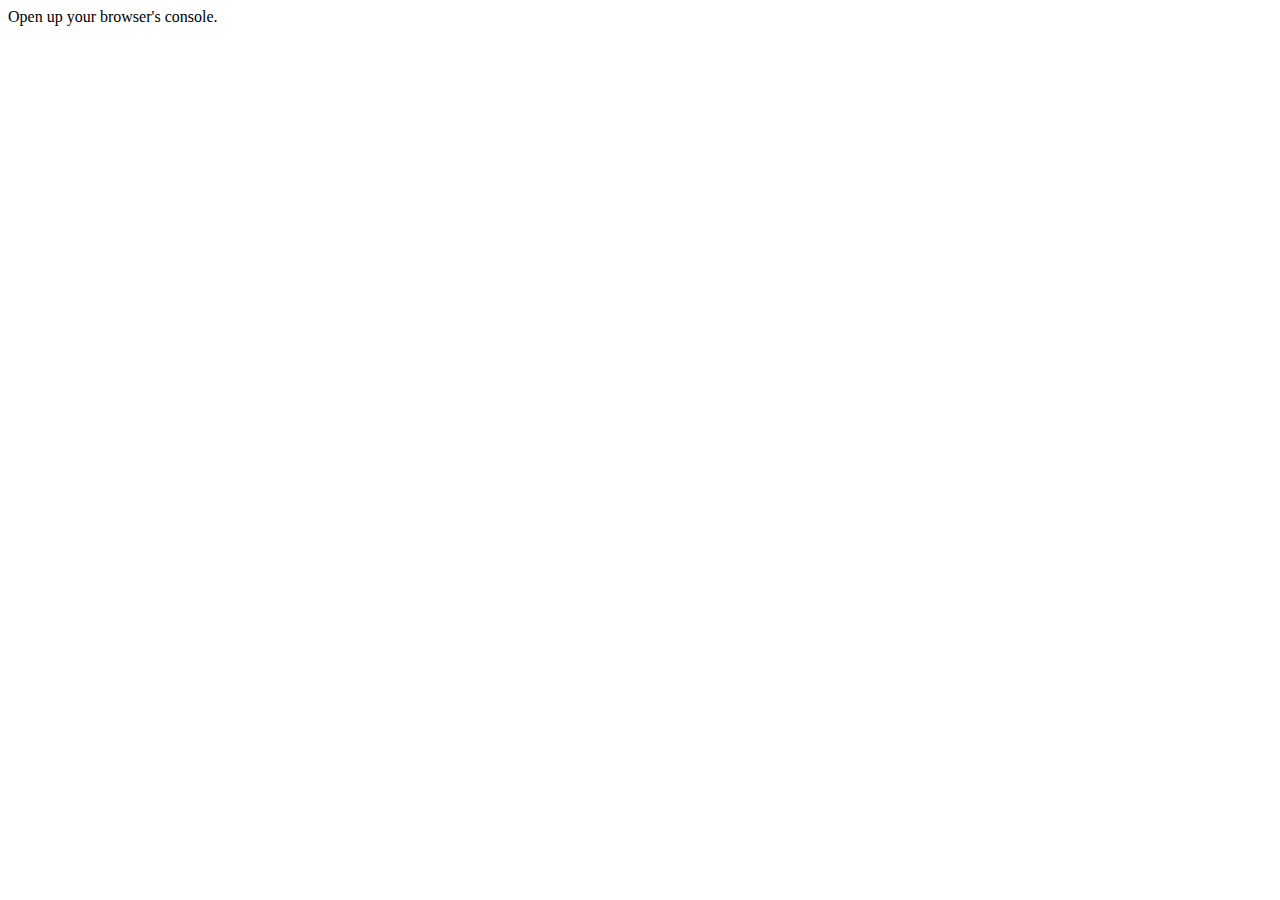
<file: 0_1/main.html>
<html>
<head>
<script type="text/javascript">

function foo(response) {
  var meta = response.meta;
  var data = response.data;
  console.log(meta);
  console.log(data);
}

function info(source)
{
  this.name = source.name;
  this.id = source.id;
  this.fork = source.forks_count;
  this.watch = source.subscribers_count;
  this.created_at =  source.created_at;
  this.updated_at =  source.updated_at;
  this.stargazers = source.stargazers_count;
  //console.log(name + " " + stargazers);
}


var script = document.createElement('script');
//script.src = 'https://api.github.com/repos/twbs/bootstrap?callback=foo';
script.src = 'https://api.github.com/repositories?callback=foo';
document.getElementsByTagName('head')[0].appendChild(script);

</script>
</head>

<body>
  <p>Open up your browser's console.</p>
</body>
</html>
</file>
